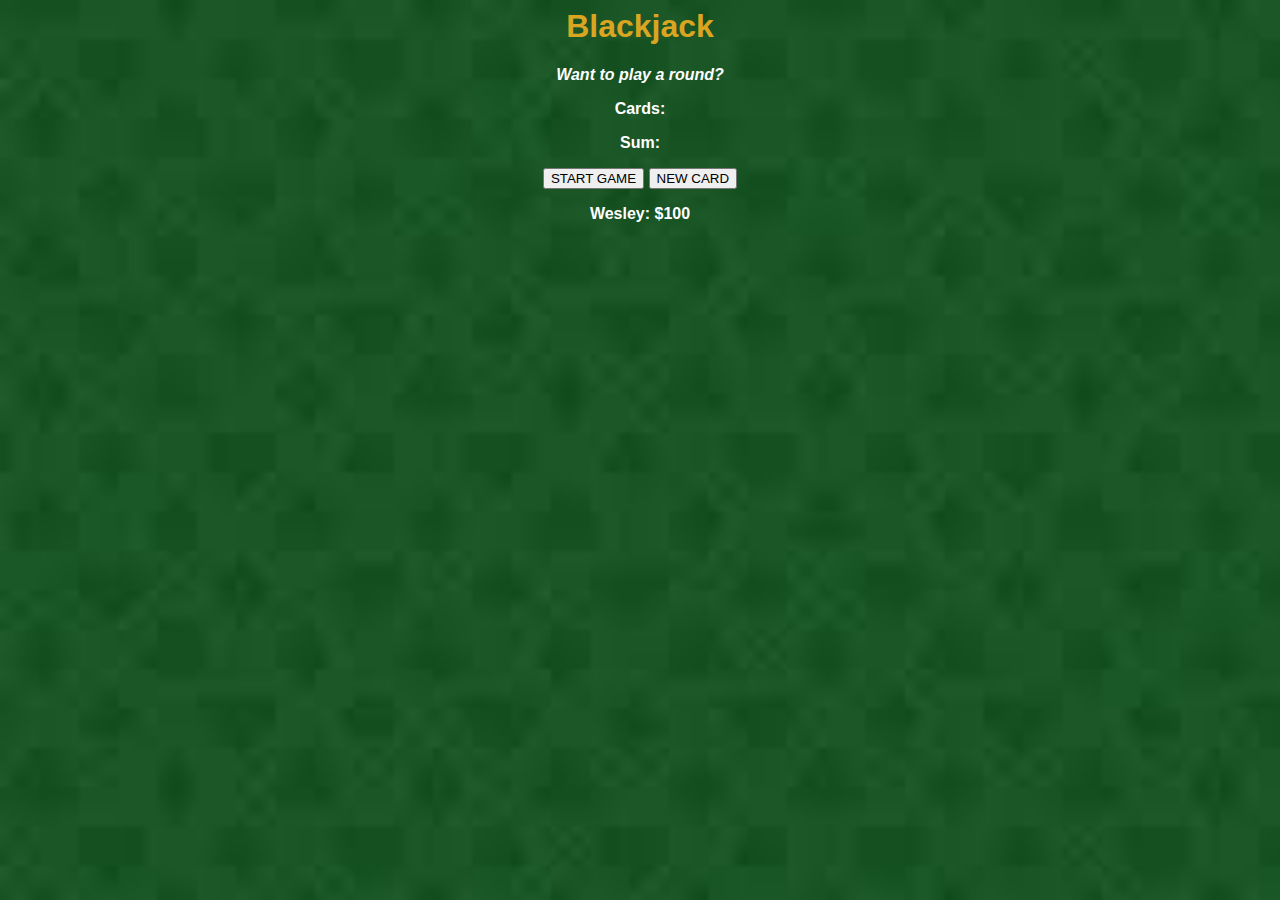
<file: index.html>
<html>
    <head>
        <link href="index.css" rel="stylesheet">
    </head>
    <body>
        <h1>Blackjack</h1>
        <p id="message-el">Want to play a round?</p>
        <p id="cards-el">Cards: </p>
        <p id="sum-el">Sum: </p>
        <button onclick="startGame()">START GAME</button>
        <button onclick="newCard()">NEW CARD</button>
        <p id="player-el"></p>
        <script src="index.js"></script>
    </body>
</html>
</file>
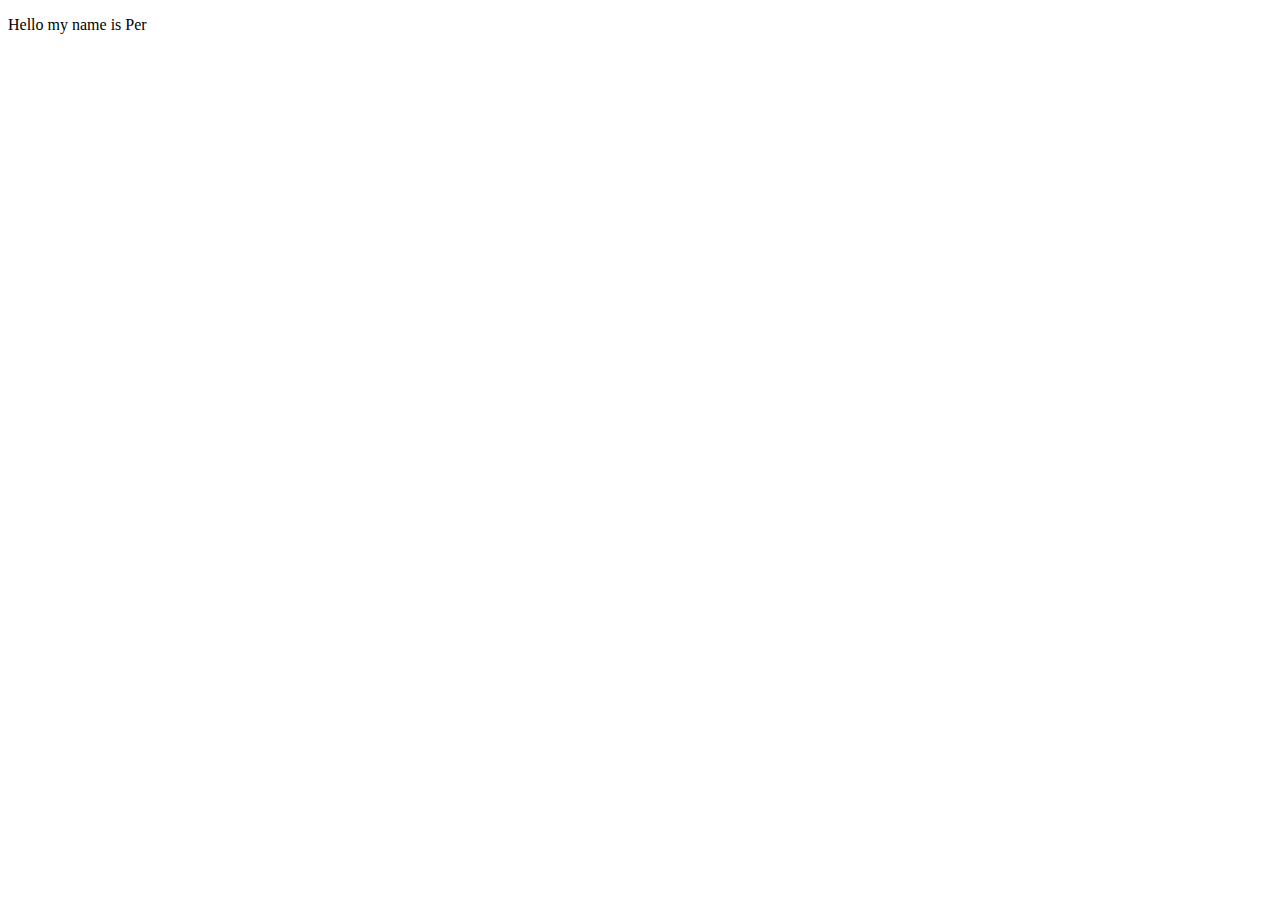
<file: practice/greeting/greeting.html>
<!DOCTYPE html>
<html lang="en">
<head>
    <meta charset="UTF-8">
    <meta name="viewport" content="width=device-width, initial-scale=1.0">
    <title>Document</title>
</head>
<body>
    <p id="greeting-el"></p>
    <script src="index.js"></script>
</body>
</html>
</file>
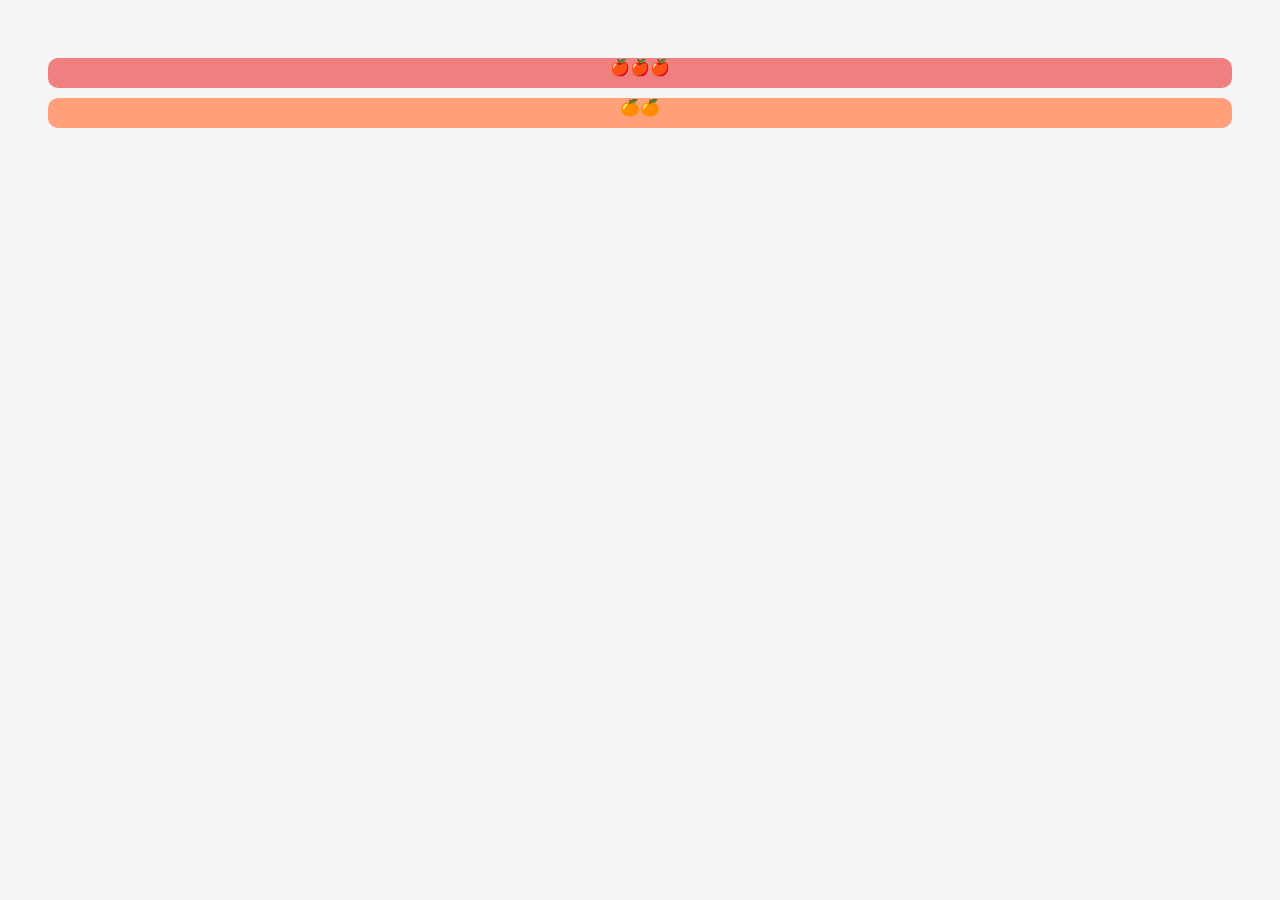
<file: practice/sorting-fruits/sort.html>
<html>
    <head>
        <link rel="stylesheet" href="index.css">
    </head>
    <body>
        <div id="apple-shelf"></div>  
        <div id="orange-shelf"></div>
        <script src="index.js"></script>
    </body>
</html>
</file>
<file: index.css>
body {
    font-family: 'Trebucht MS', 'Lucida Sans Unicode', 'Lucida Grande', 'Lucida Sans', Arial, sans-serif;
    background-image: url(table.jpeg);
    background-repeat: no-repeat;
    background-size: cover;
    color: white;
    text-align: center;
    font-weight: bold;
}

h1 {
    color: goldenrod;
}

#message-el {
    font-style: italic;
}
</file>
<file: practice/sorting-fruits/index.css>
body {
    padding: 40px;
    background: whitesmoke;
    text-align: center;
}

#apple-shelf {
    background: lightcoral;
    border-radius: 10px;
    height: 30px;
    margin: 10px 0;
}

#orange-shelf {
    background: lightsalmon;
    border-radius: 10px;
    height: 30px;
}
</file>
